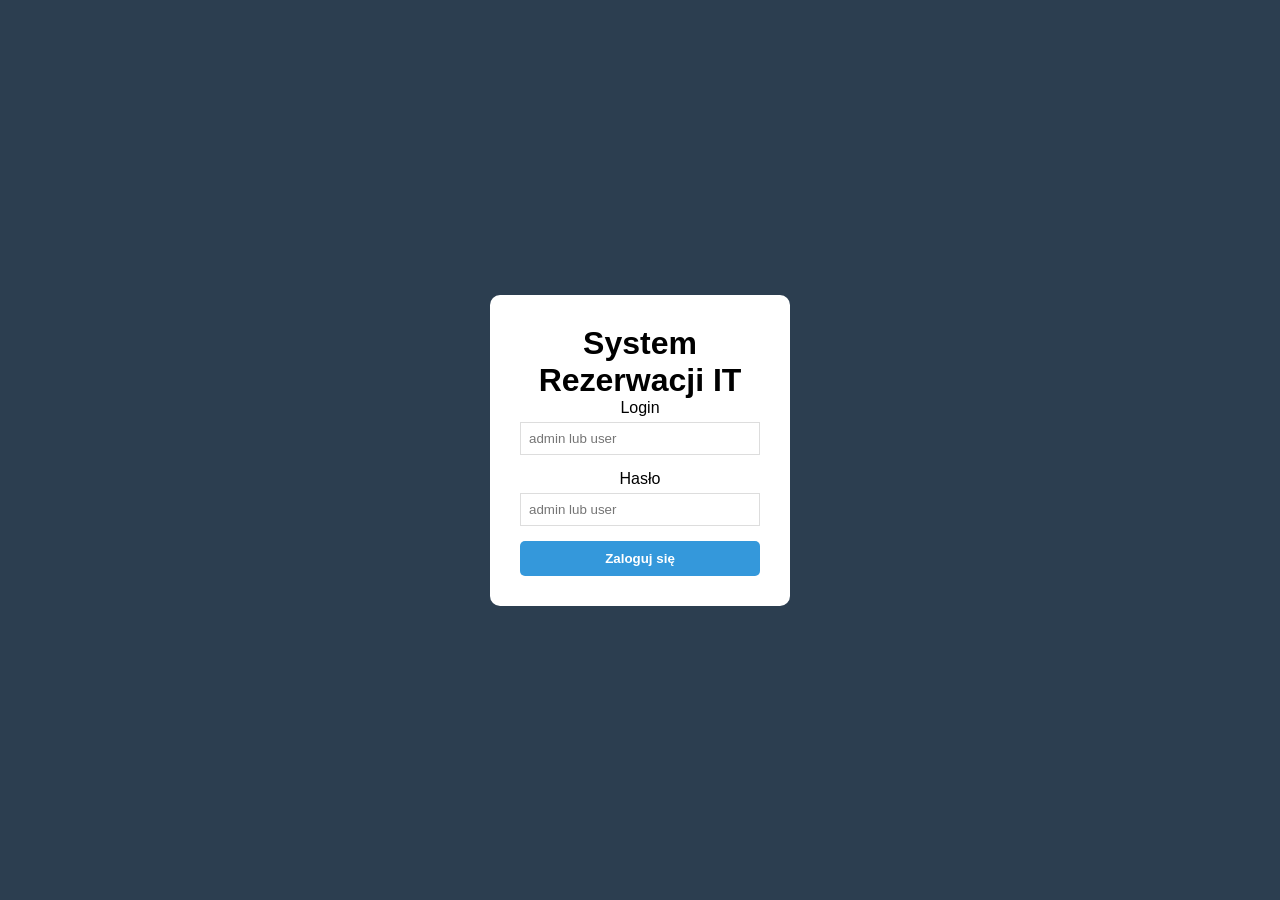
<file: index.html>
<!DOCTYPE html>
<html lang="pl">
<head>
    <meta charset="UTF-8">
    <meta name="viewport" content="width=device-width, initial-scale=1.0">
    <title>Logowanie - System IT</title>
    <link rel="stylesheet" href="style.css">
</head>
<body class="login-page">
    <div class="login-box">
        <h1>System Rezerwacji IT</h1>
        <form id="loginForm">
            <div class="form-group">
                <label>Login</label>
                <input type="text" id="username" placeholder="admin lub user" required>
            </div>
            <div class="form-group">
                <label>Hasło</label>
                <input type="password" id="password" placeholder="admin lub user" required>
            </div>
            <button type="button" class="btn btn-primary" onclick="checkLogin()">Zaloguj się</button>
            <p id="error" style="color:red; margin-top:10px; display:none;">Błędny login lub hasło!</p>
        </form>
    </div>
    <script>
        function checkLogin() {
            const user = document.getElementById('username').value;
            const pass = document.getElementById('password').value;
            if(user === 'admin' && pass === 'admin') {
                localStorage.setItem('userRole', 'admin');
                window.location.href = 'dashboard.html';
            } else if(user === 'user' && pass === 'user') {
                localStorage.setItem('userRole', 'user');
                window.location.href = 'dashboard.html';
            } else {
                document.getElementById('error').style.display = 'block';
            }
        }
    </script>
</body>
</html>
</file>
<file: style.css>
:root { --primary: #2c3e50; --accent: #3498db; --white: #fff; }
* { margin: 0; padding: 0; box-sizing: border-box; font-family: sans-serif; }
body { background: #f4f7f6; }

nav { background: var(--primary); color: white; padding: 15px 50px; display: flex; justify-content: space-between; align-items: center; }
nav ul { display: flex; list-style: none; }
nav ul li { margin-left: 20px; }
nav ul li a { color: white; text-decoration: none; font-size: 0.9rem; }
nav ul li a:hover { color: var(--accent); }

.container { max-width: 1100px; margin: 20px auto; padding: 20px; }
.card { background: white; border-radius: 8px; overflow: hidden; box-shadow: 0 4px 6px rgba(0,0,0,0.1); margin-bottom: 20px; }
.card-img { height: 150px; background-size: cover; background-position: center; display: flex; align-items: center; justify-content: center; font-size: 3rem; background-color: #eee; }
.card-body { padding: 15px; }

.status { display: inline-block; padding: 3px 8px; border-radius: 10px; font-size: 0.7rem; font-weight: bold; margin-bottom: 10px; }
.status-available { background: #d4edda; color: #155724; }
.status-reserved { background: #f8d7da; color: #721c24; }

.btn { width: 100%; padding: 10px; border: none; border-radius: 5px; cursor: pointer; font-weight: bold; }
.btn-primary { background: var(--accent); color: white; }

/* Modal */
.modal { display: none; position: fixed; top: 0; left: 0; width: 100%; height: 100%; background: rgba(0,0,0,0.7); align-items: center; justify-content: center; z-index: 1000; }
.modal-content { background: white; padding: 30px; border-radius: 10px; width: 400px; position: relative; }
.close { position: absolute; right: 15px; top: 10px; font-size: 1.5rem; cursor: pointer; }
.form-group { margin-bottom: 15px; }
.form-group label { display: block; margin-bottom: 5px; }
.form-group input, .form-group textarea { width: 100%; padding: 8px; border: 1px solid #ddd; }

/* Login */
.login-page { height: 100vh; display: flex; align-items: center; justify-content: center; background: var(--primary); }
.login-box { background: white; padding: 30px; border-radius: 10px; width: 300px; text-align: center; }
</file>
